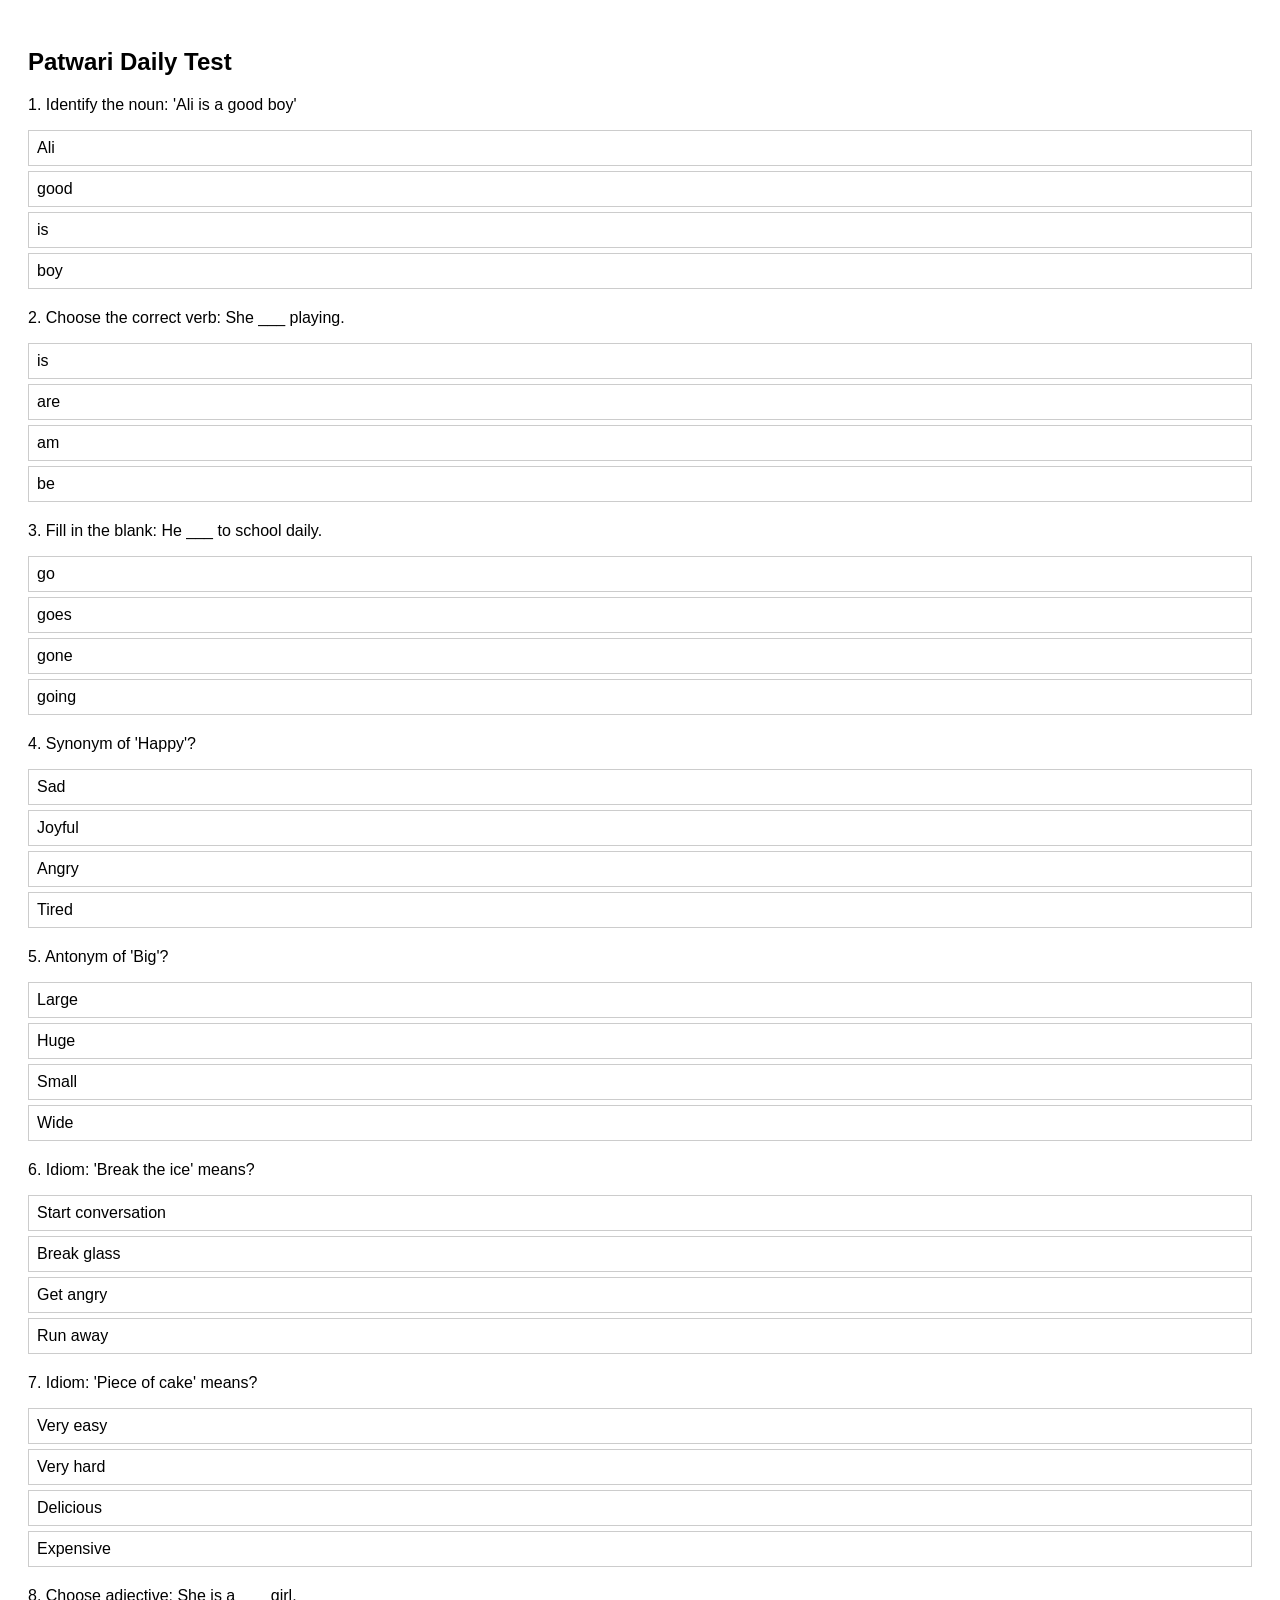
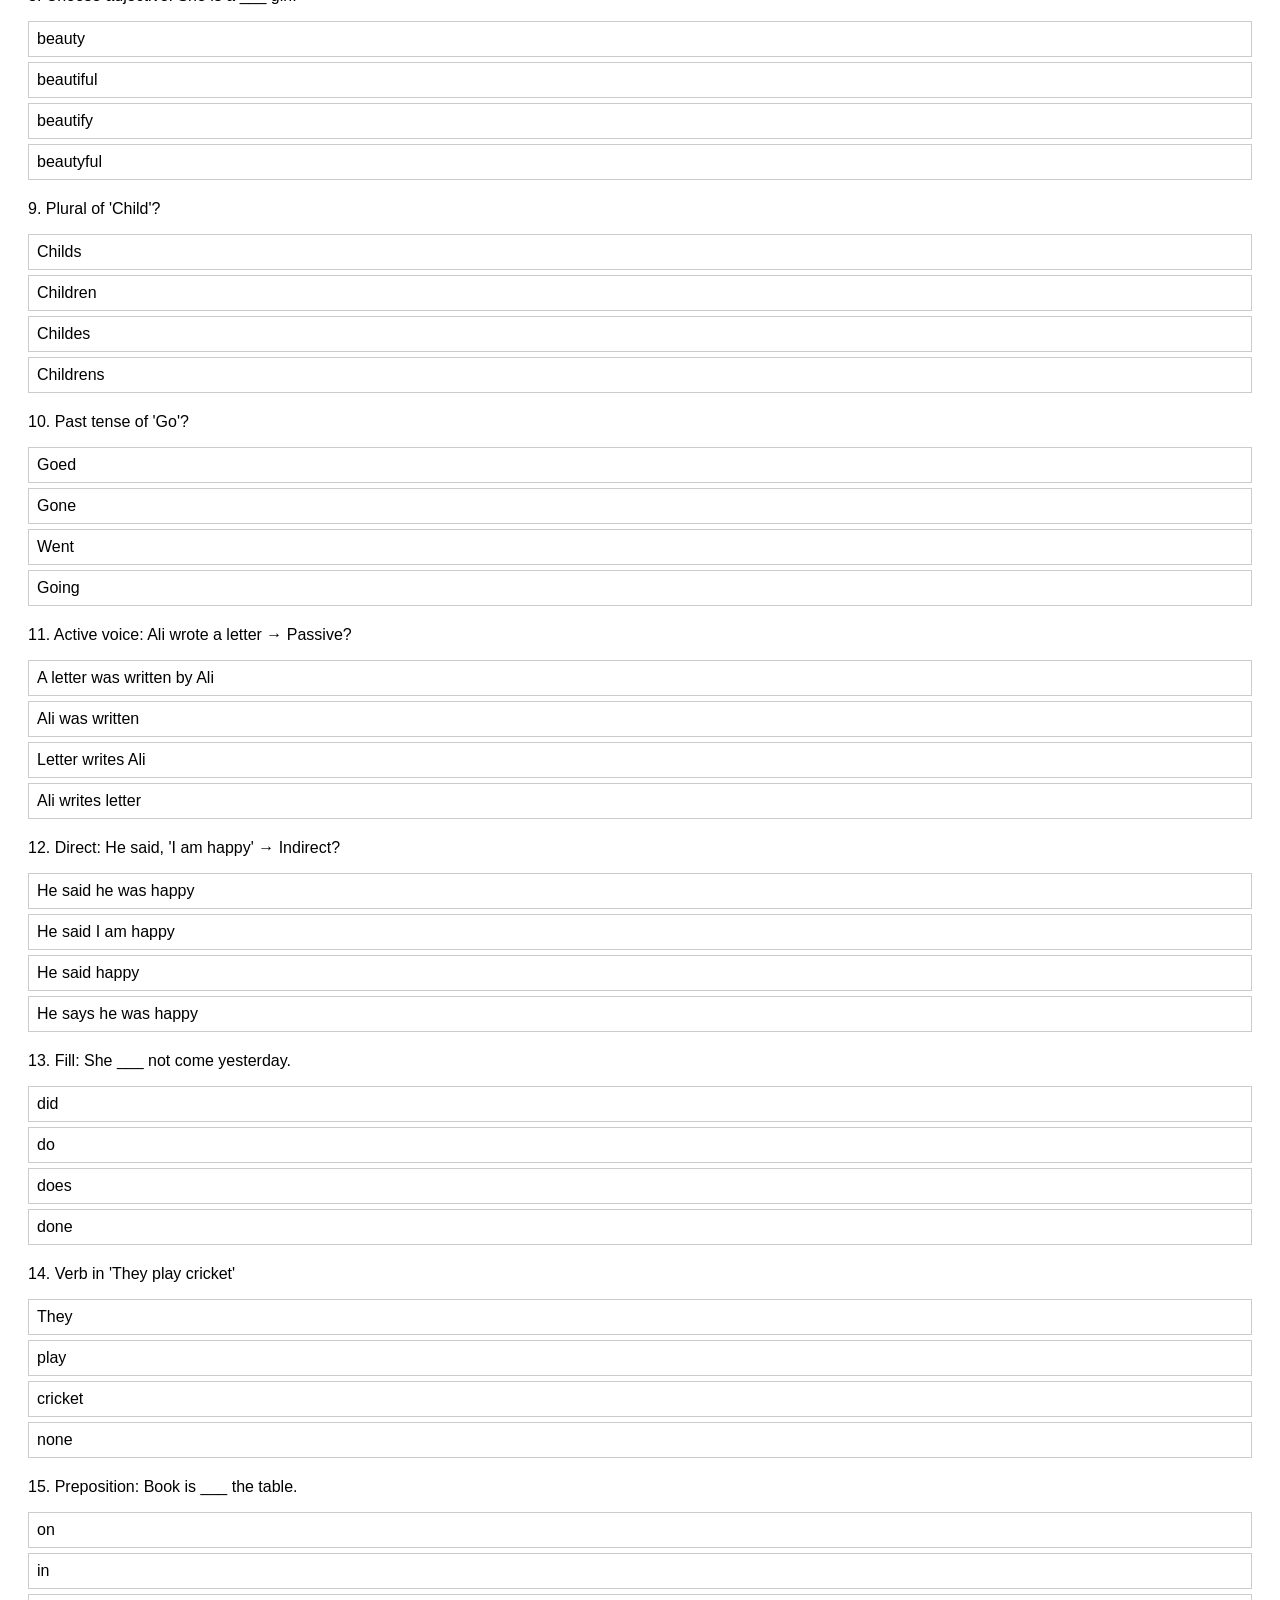
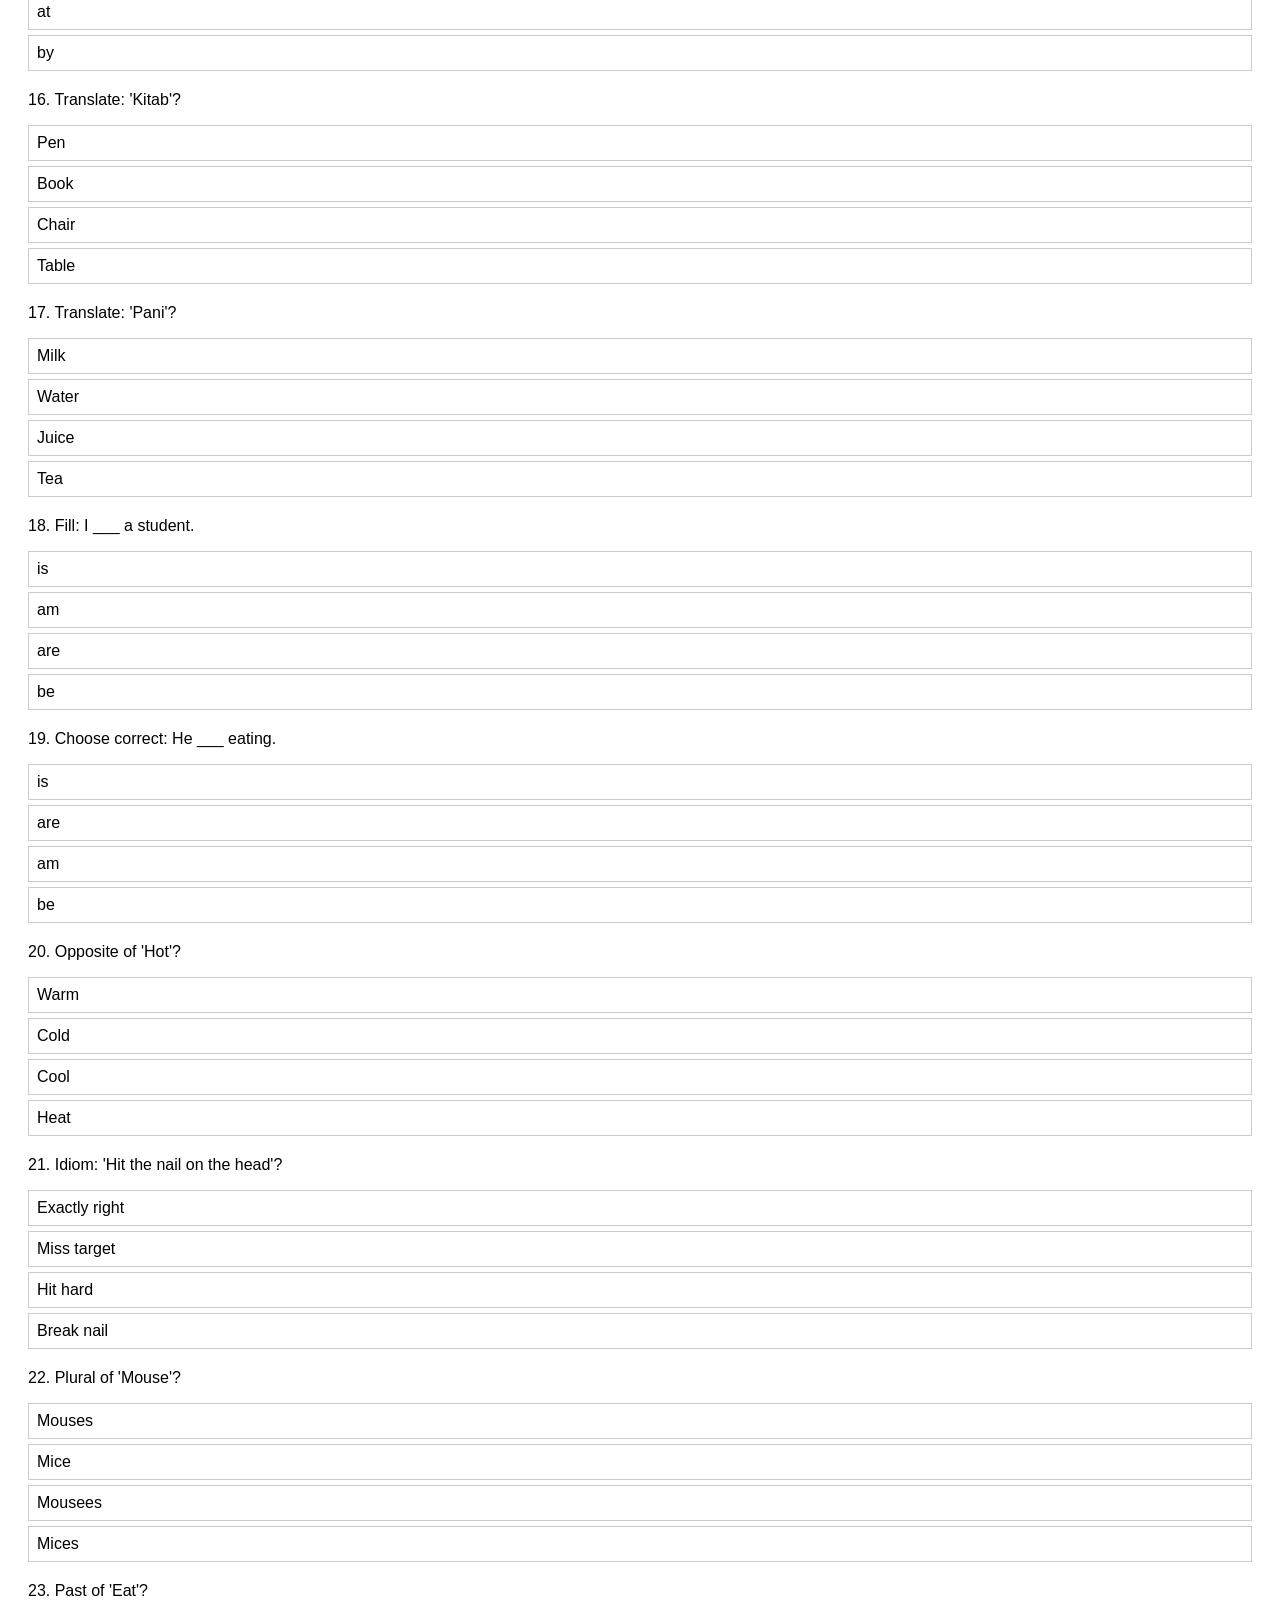
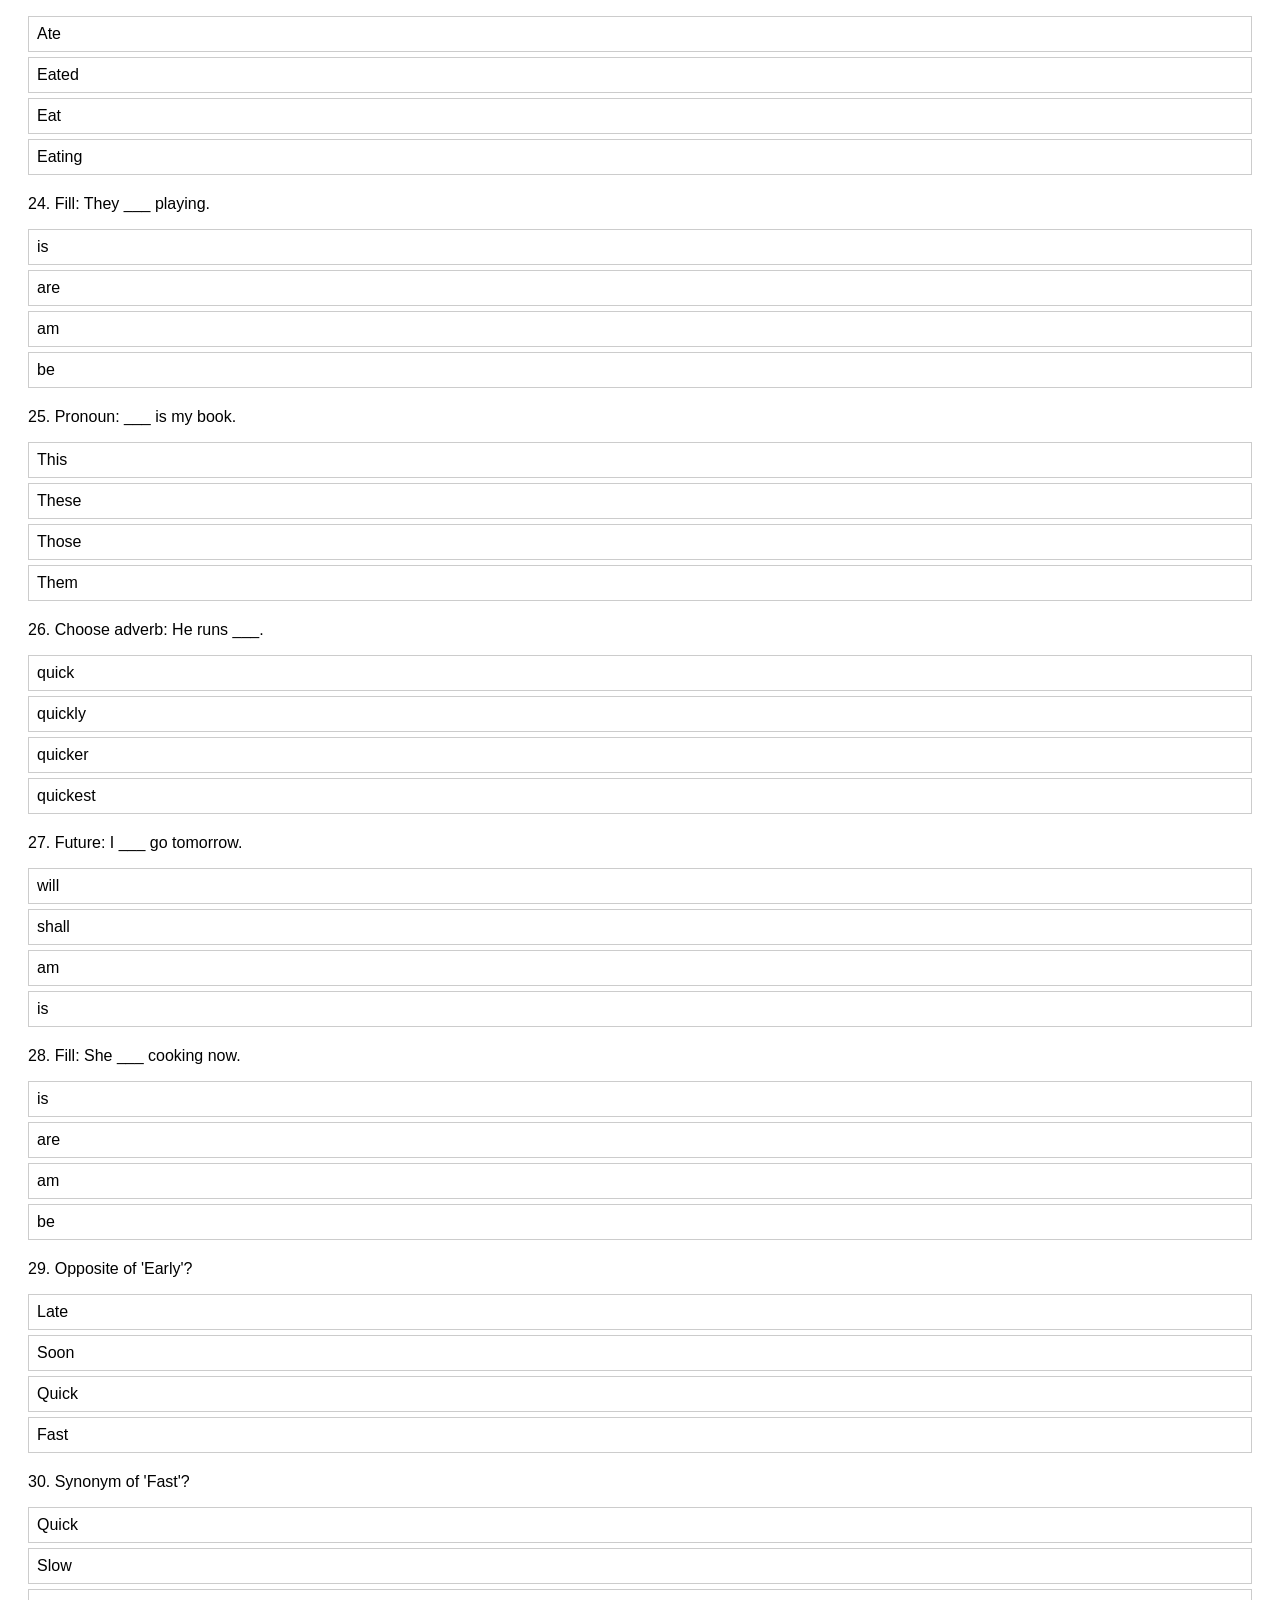
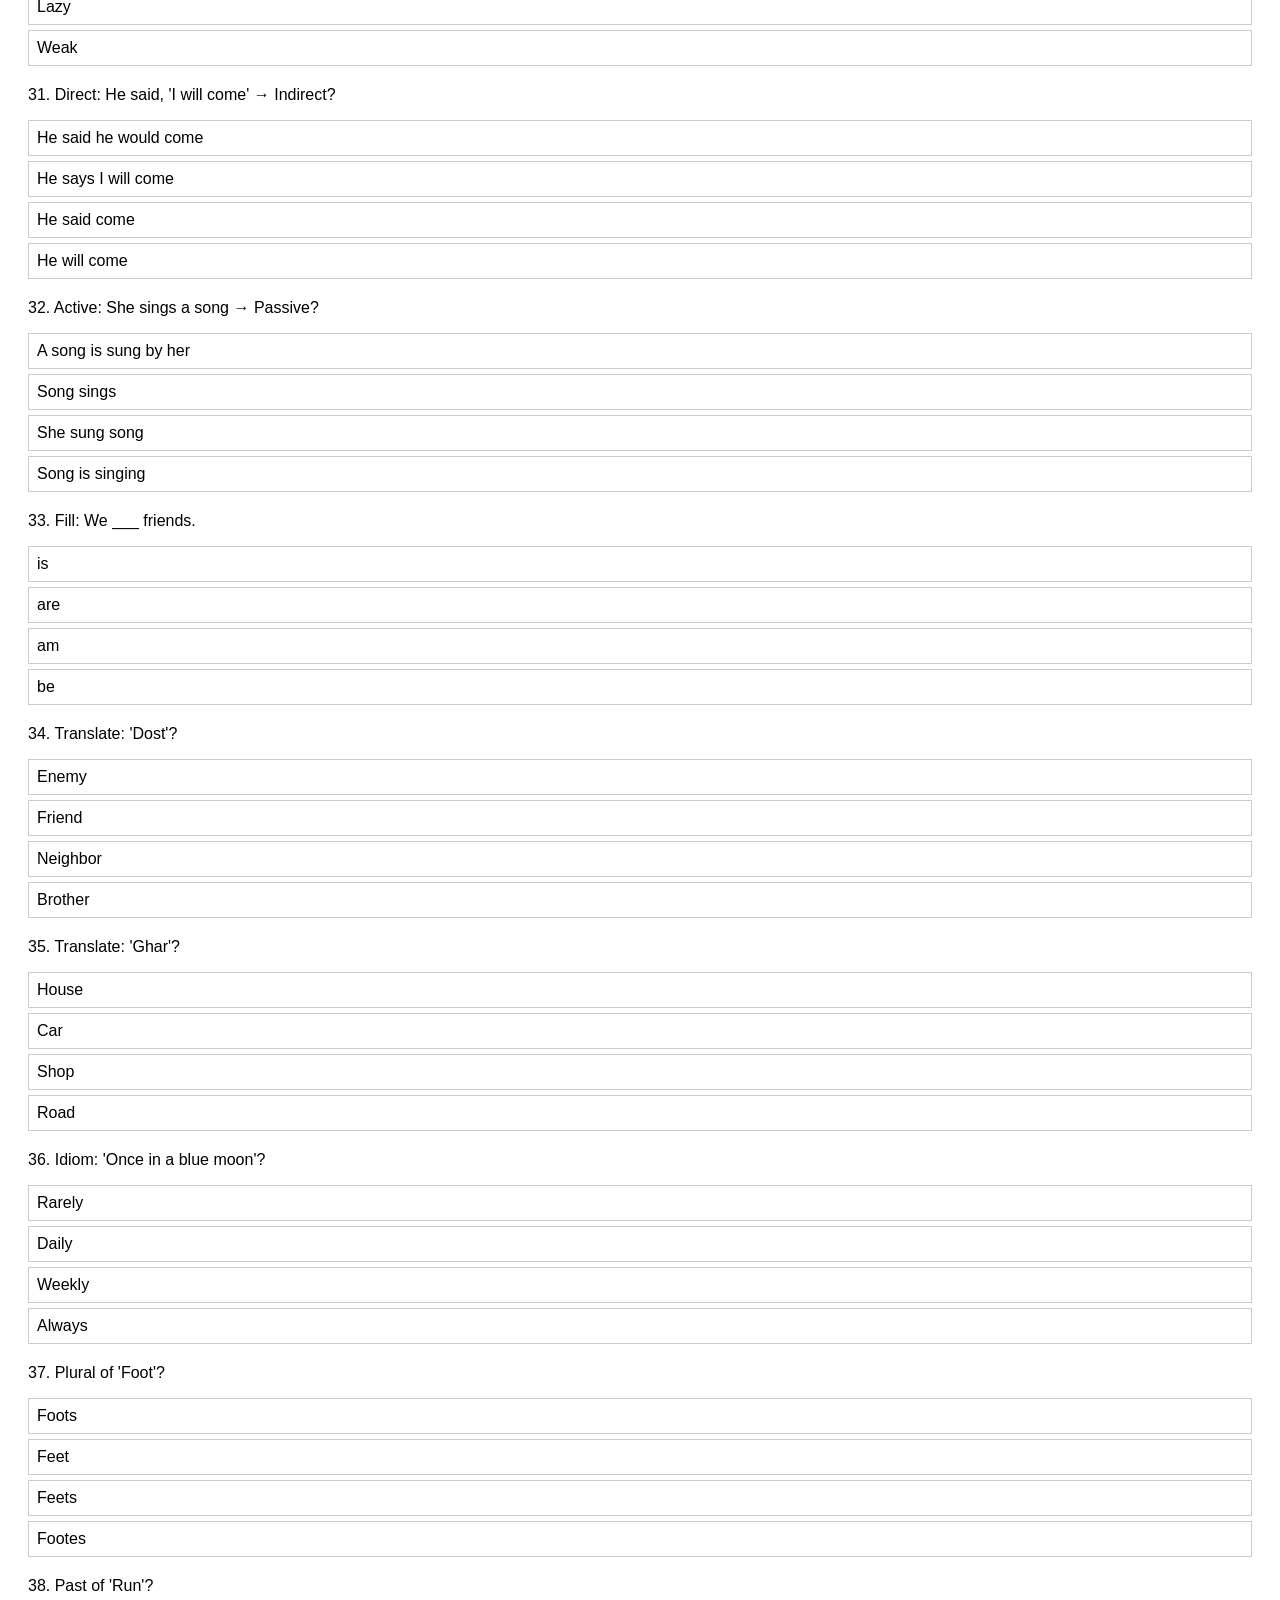
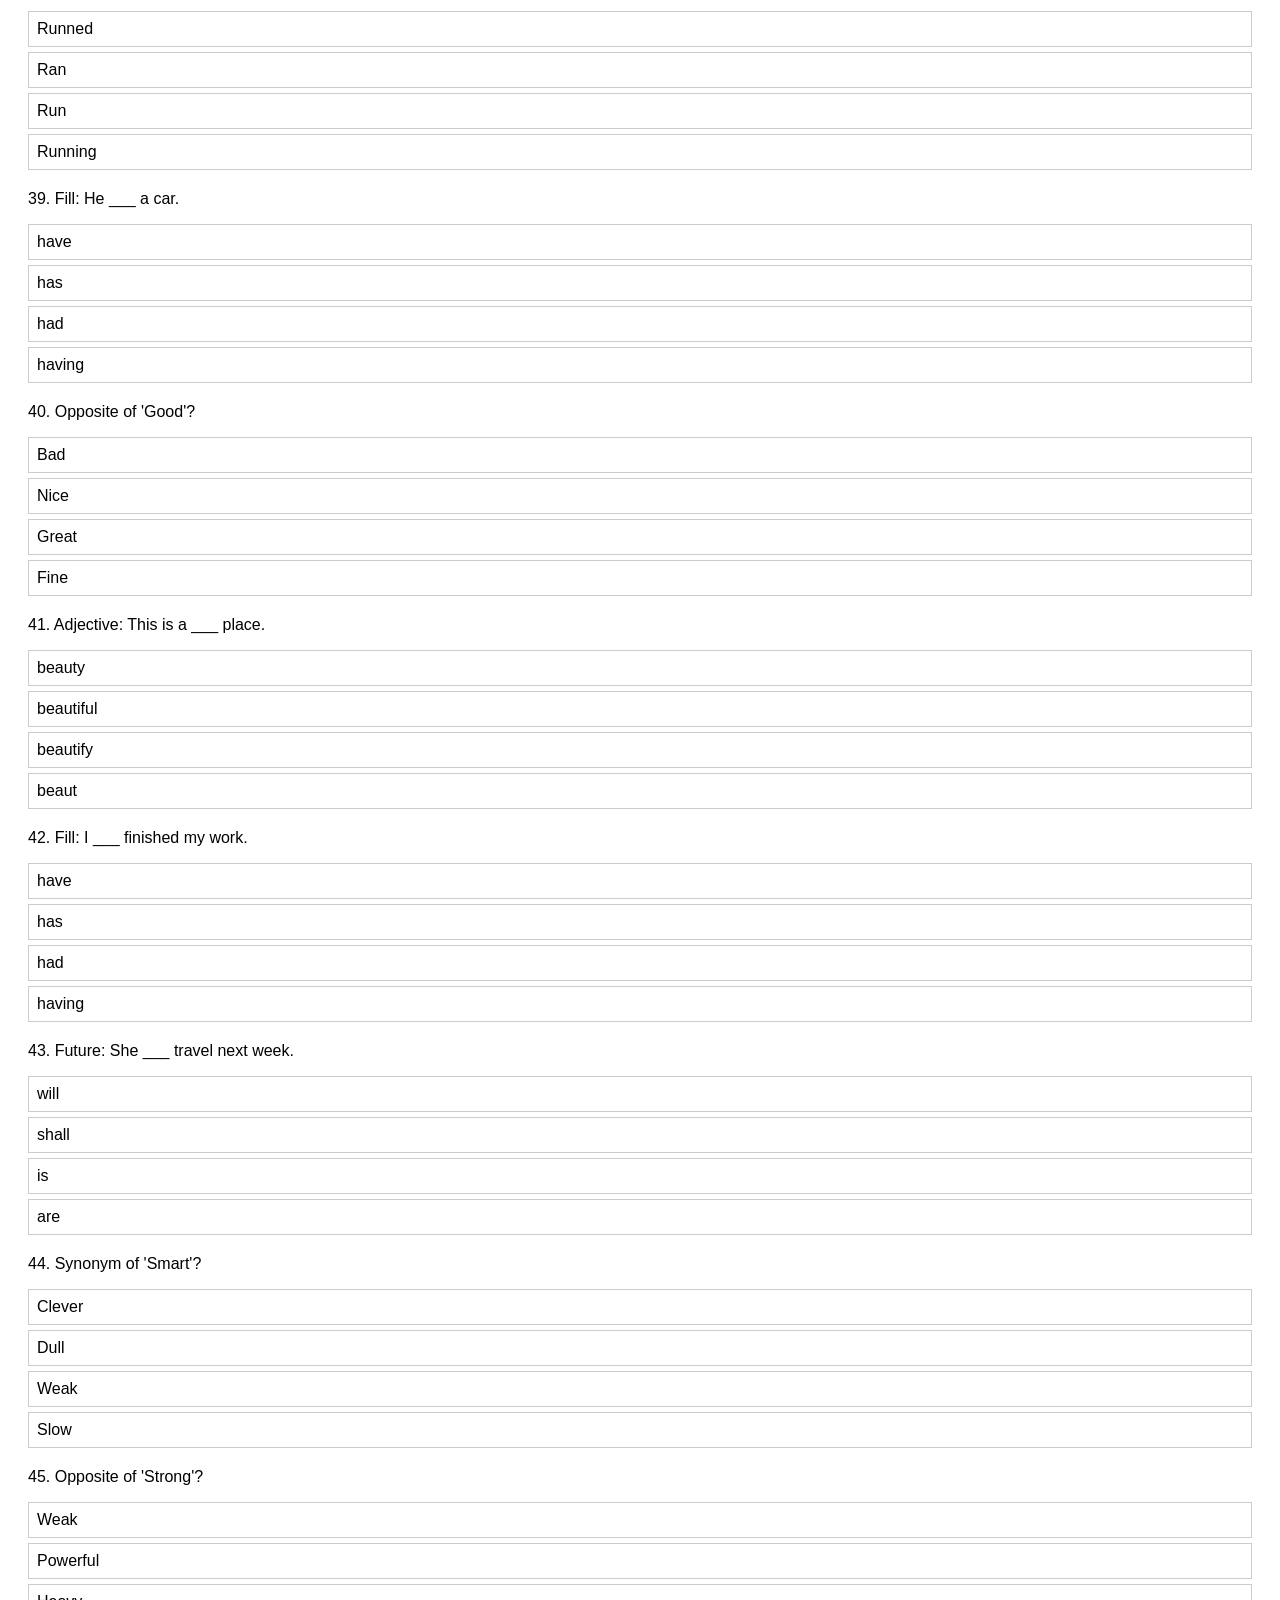
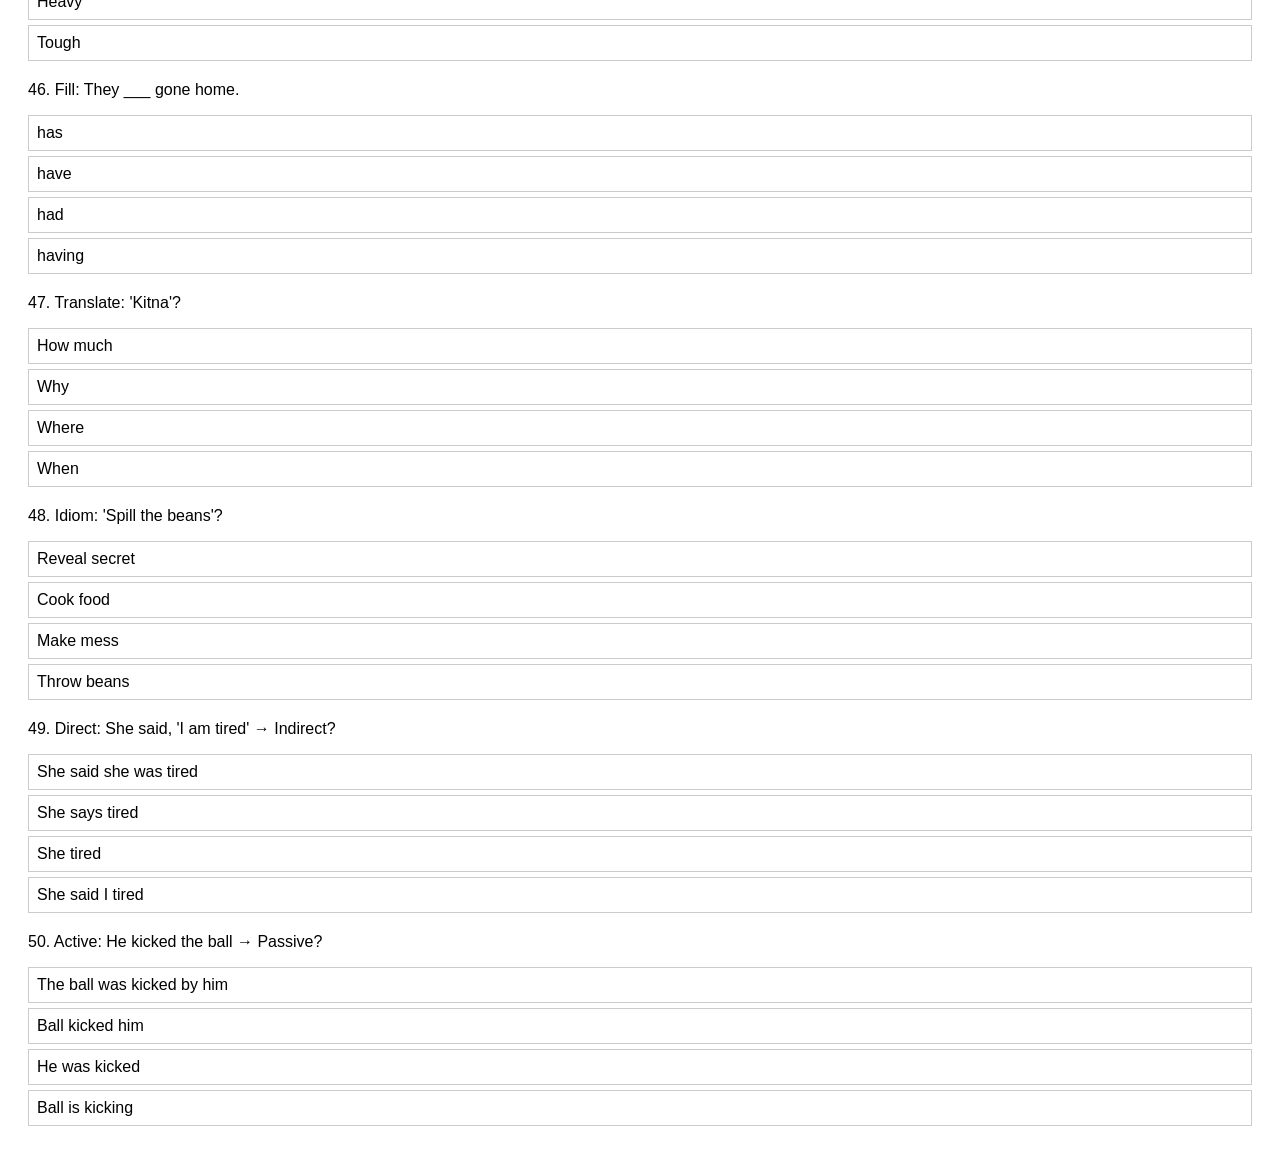
<file: index.html>
<!DOCTYPE html>
<html>
<head>
  <title>Patwari MCQs</title>
  <link rel="stylesheet" href="style.css">
</head>
<body>

<h2>Patwari Daily Test</h2>

<div id="quiz"></div>

<script src="script.js"></script>
</body>
</html>
</file>
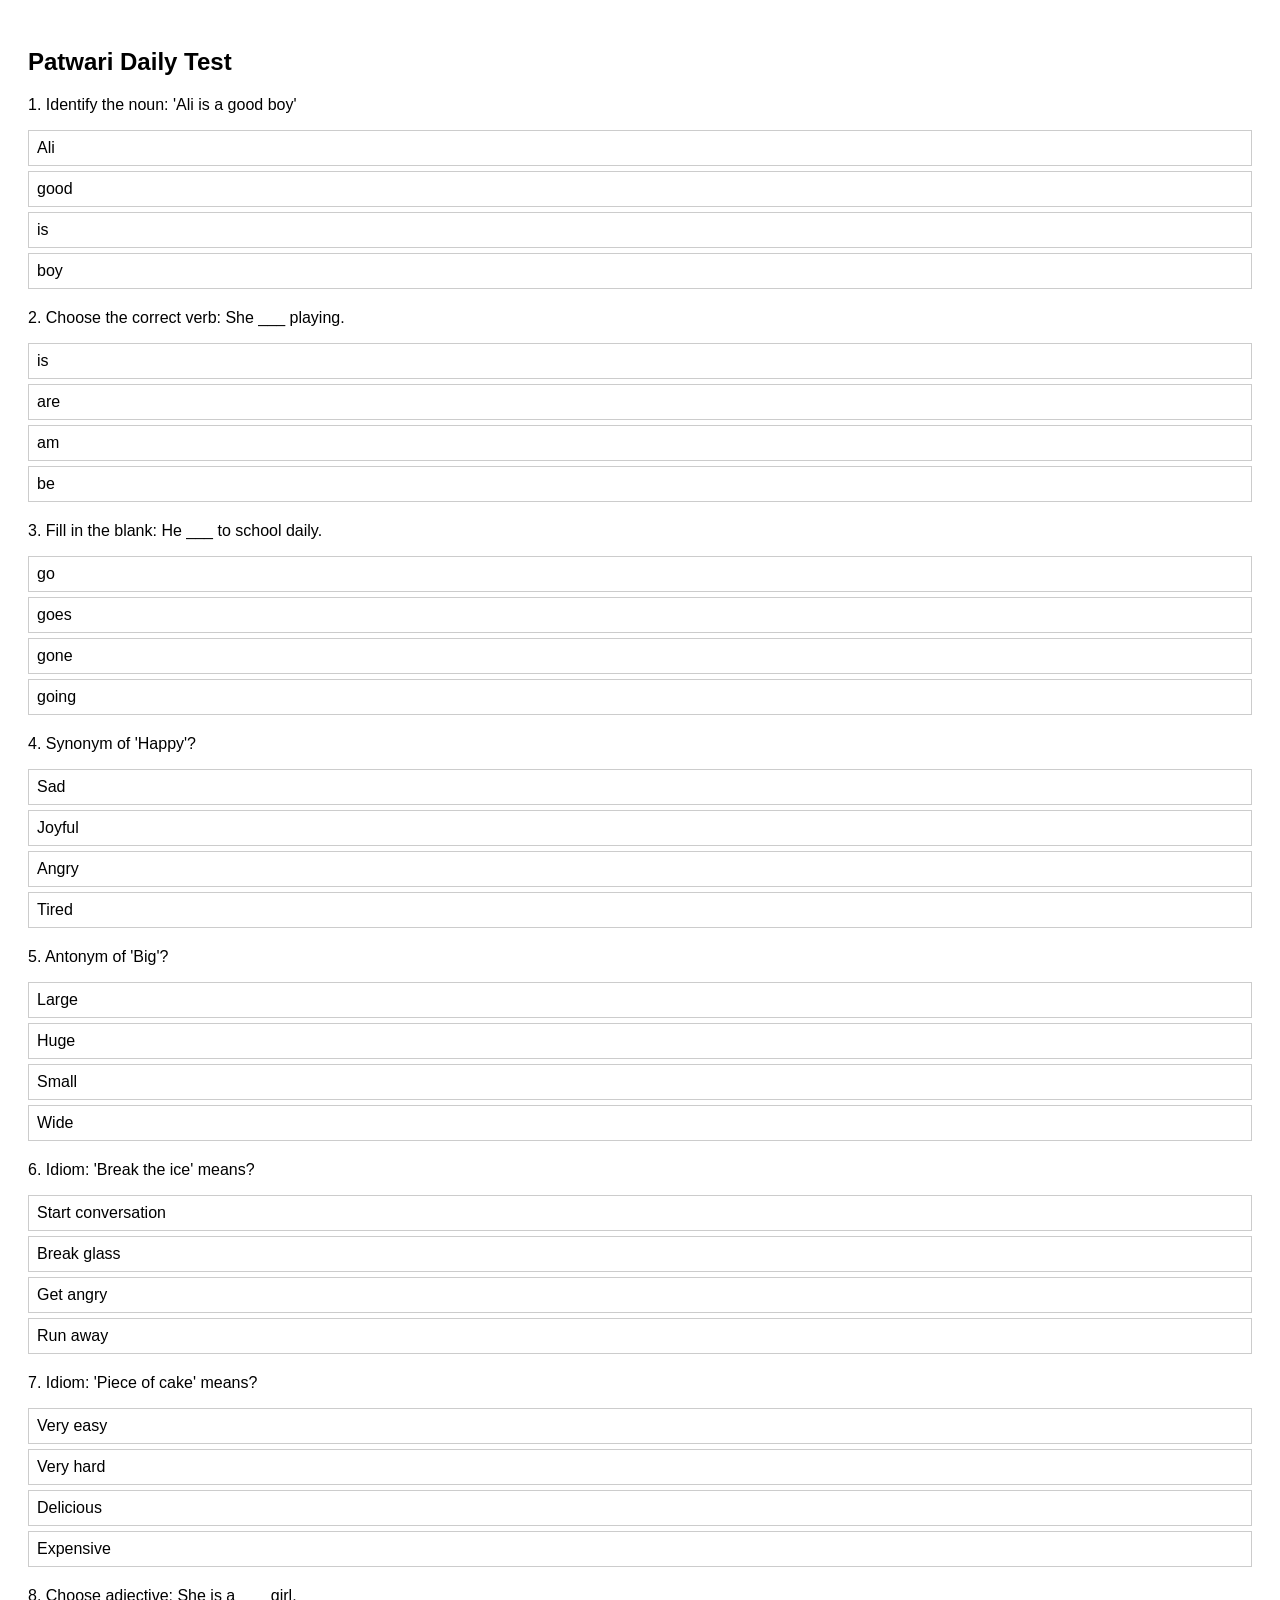
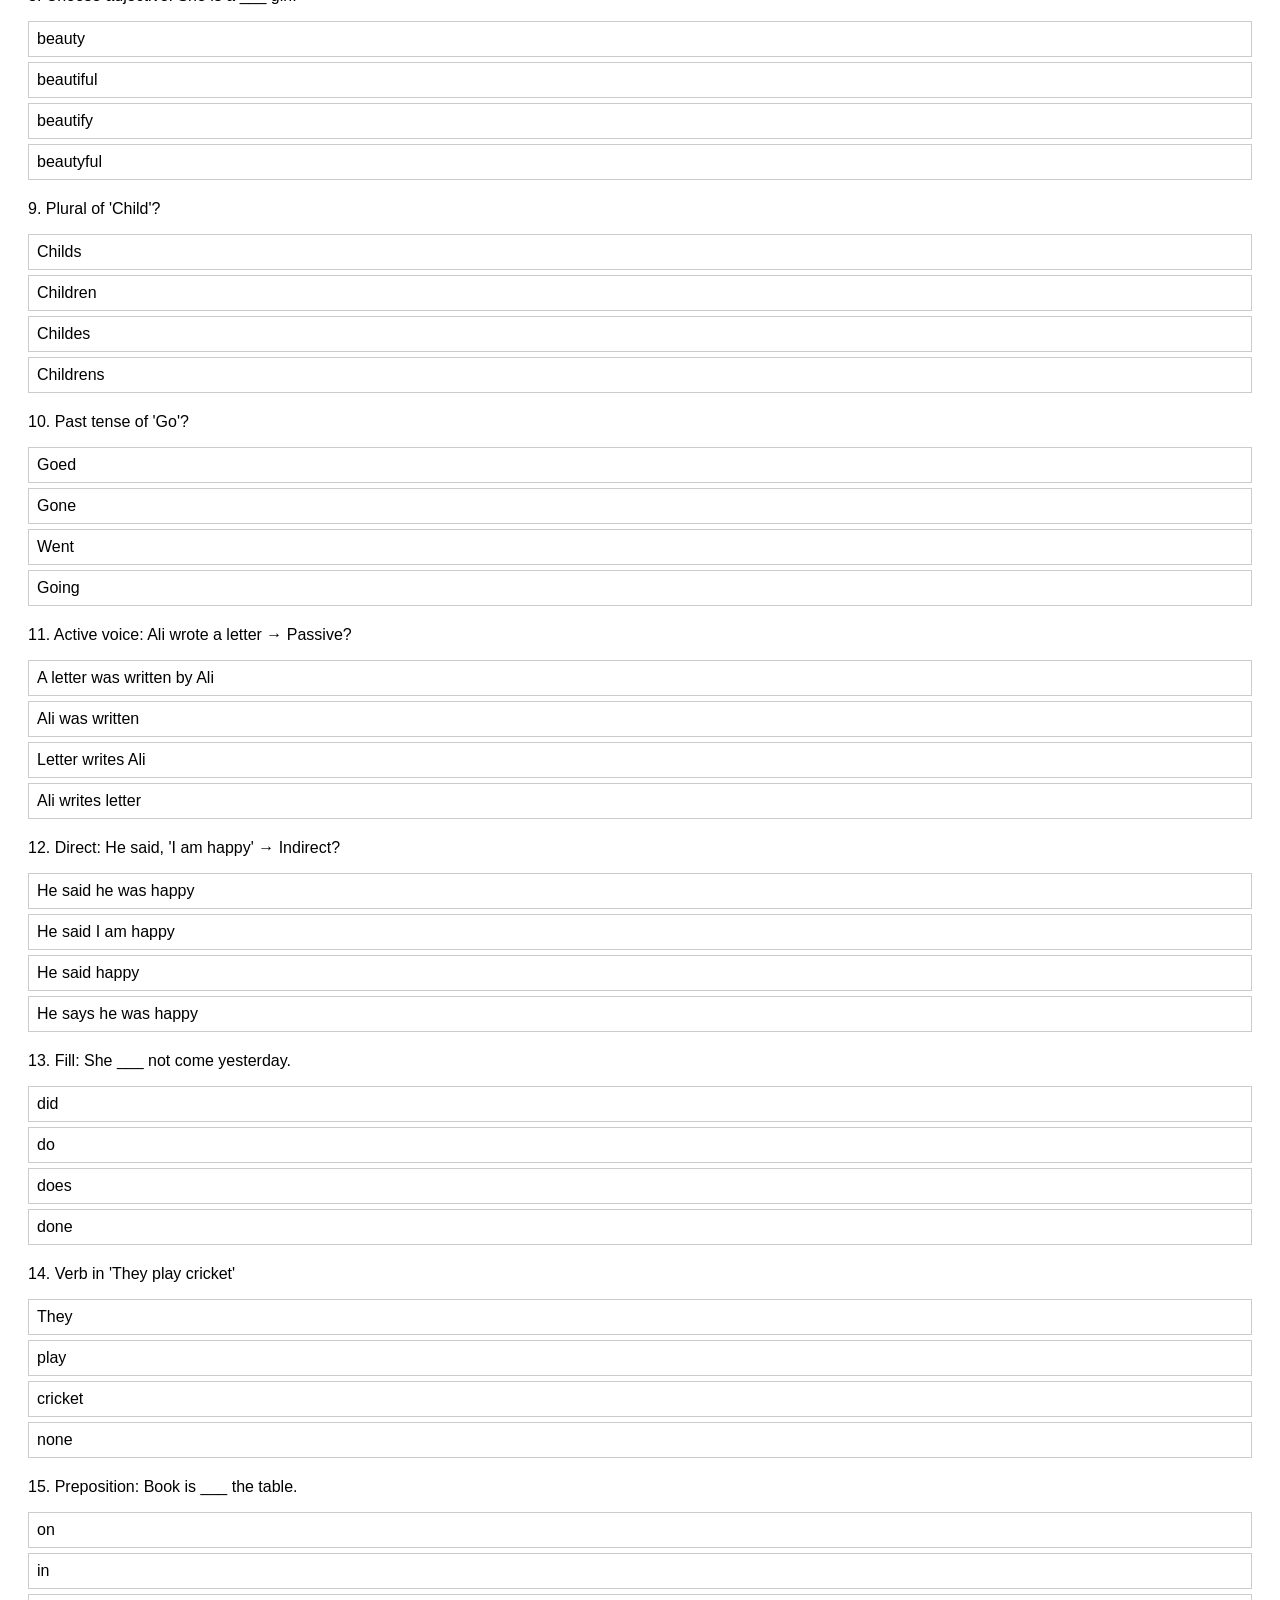
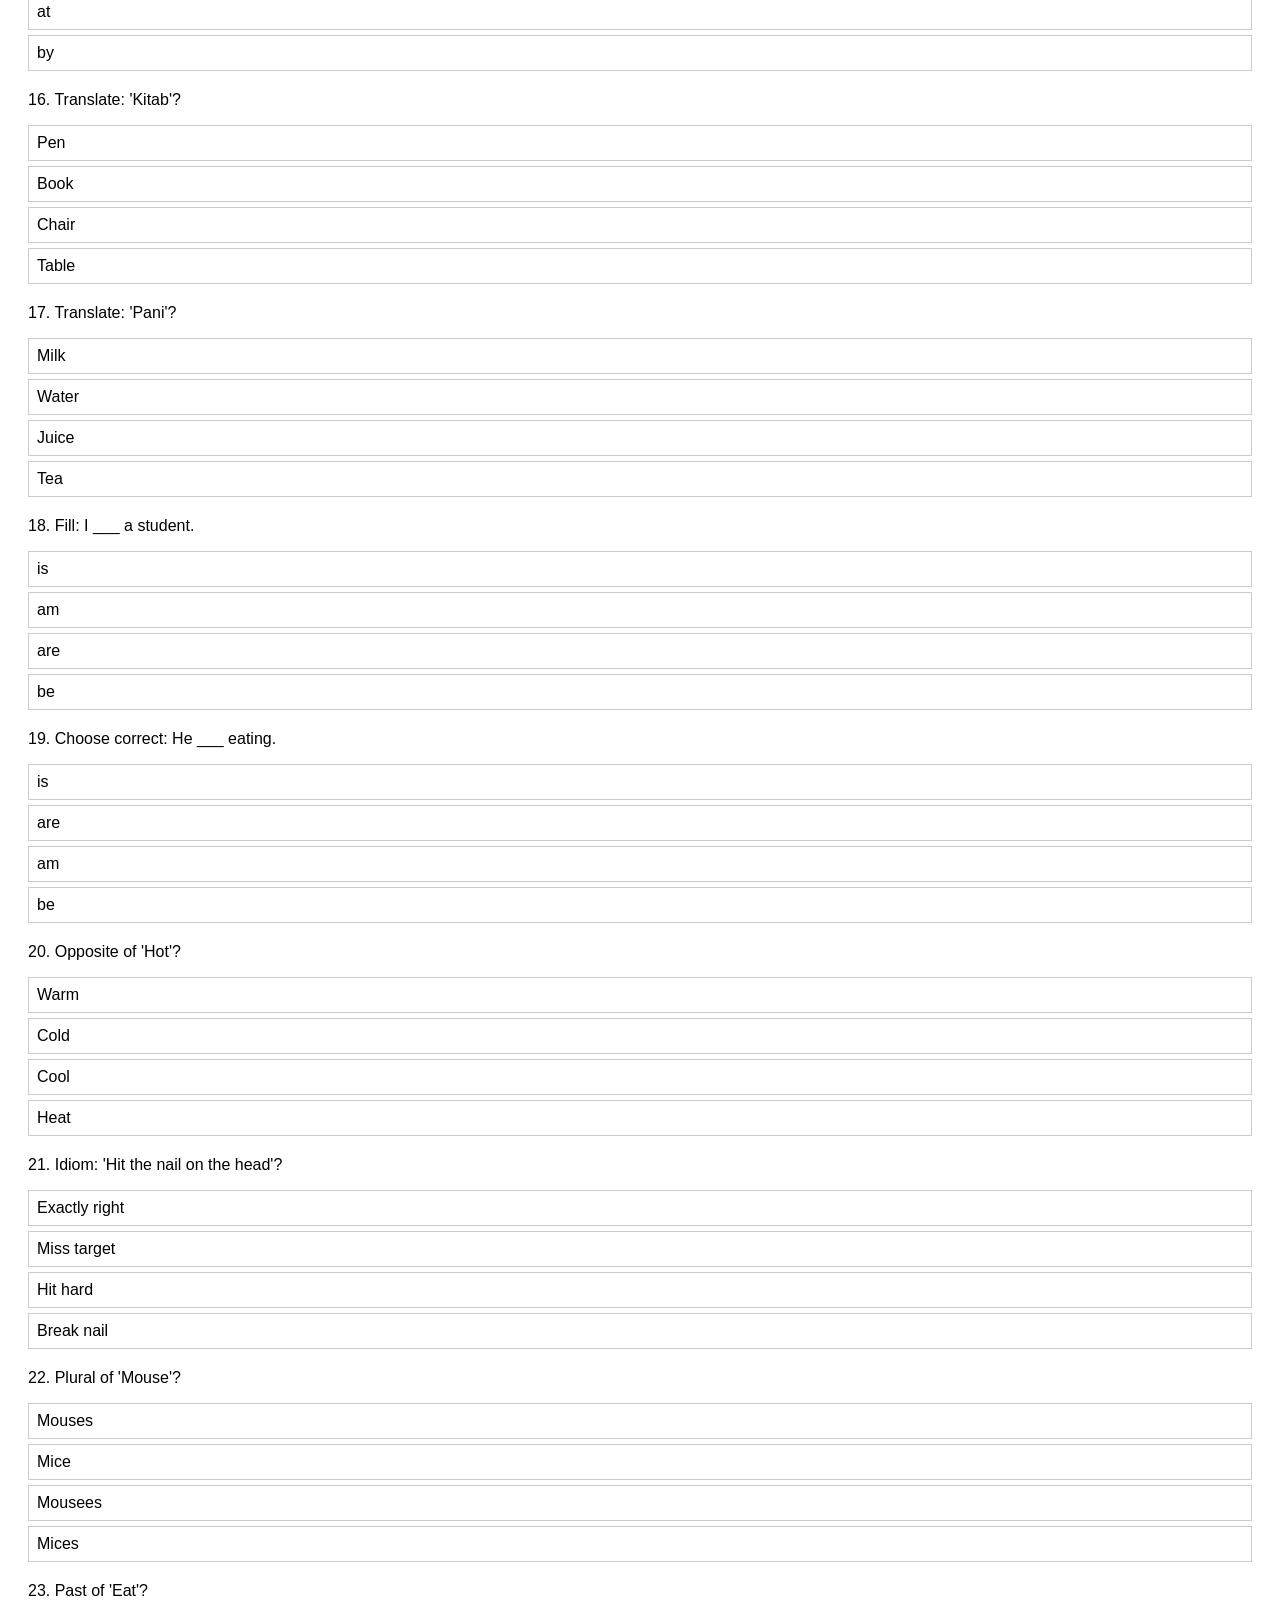
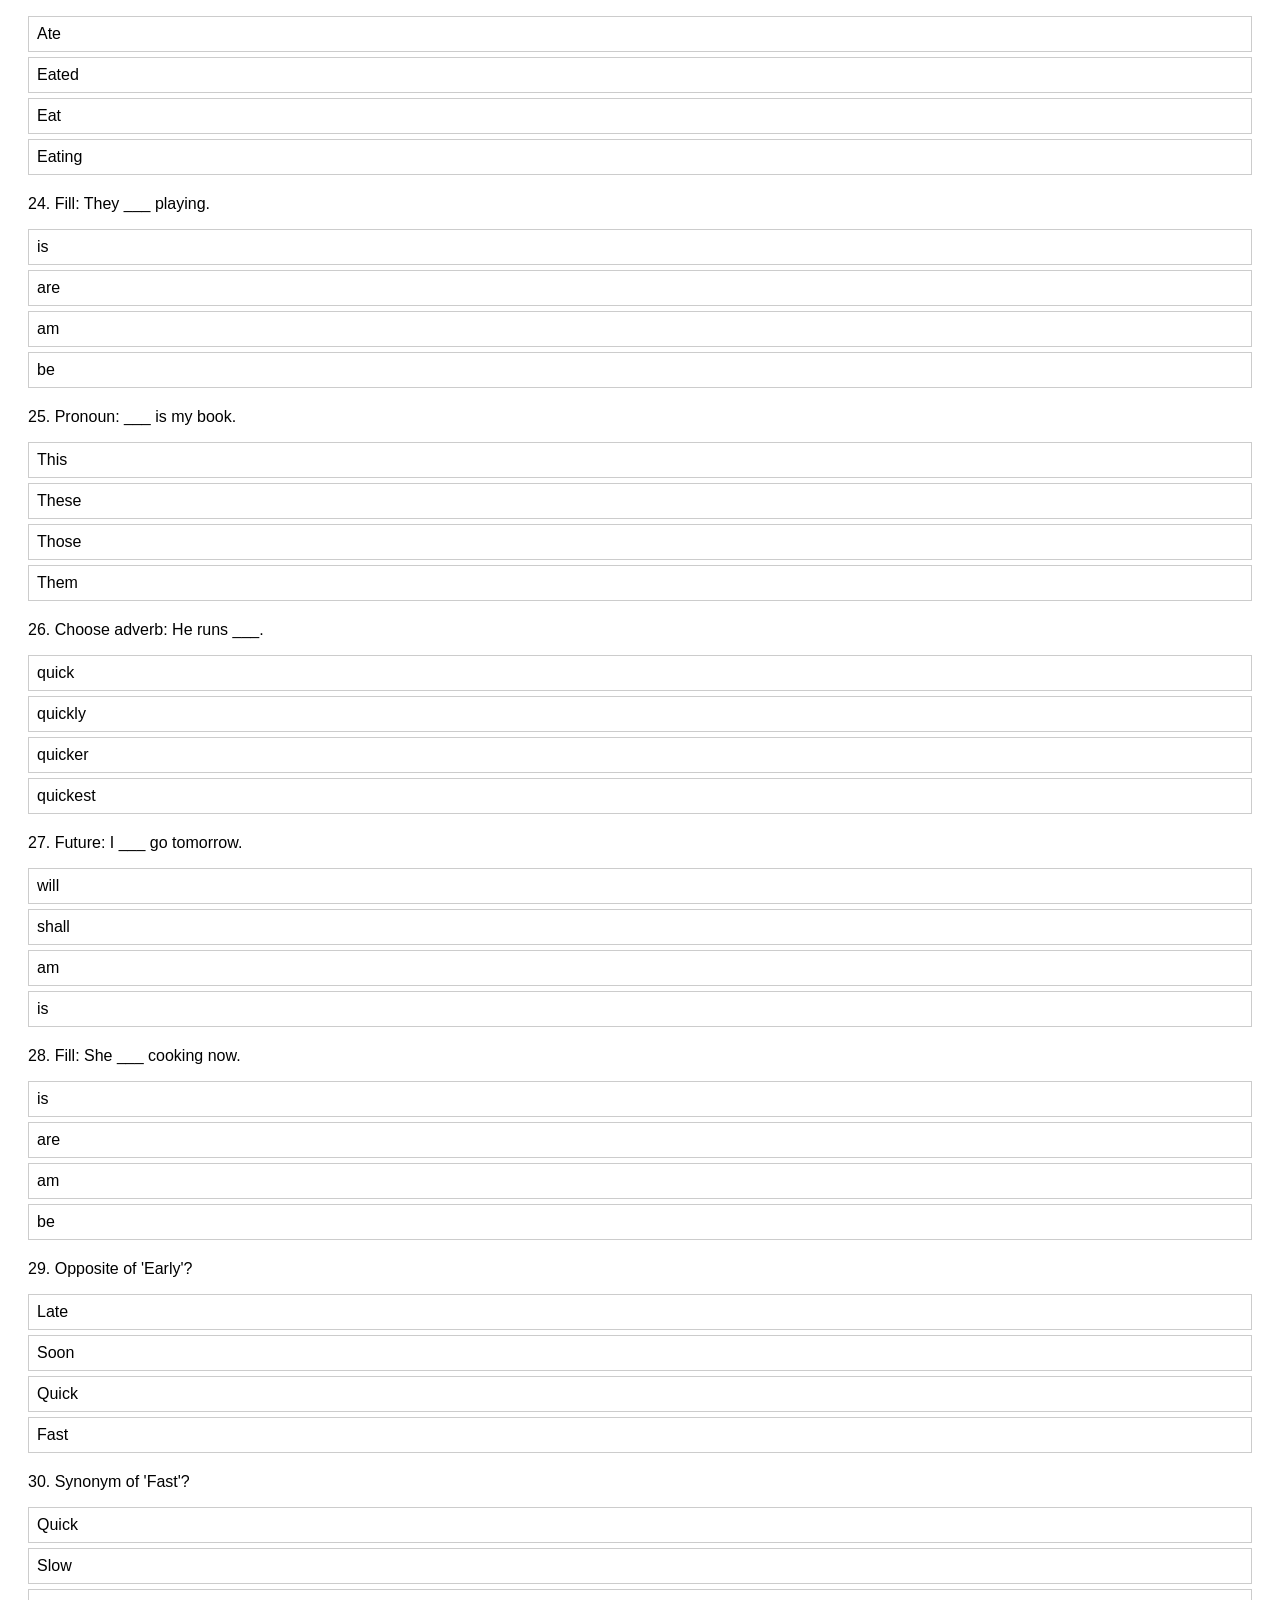
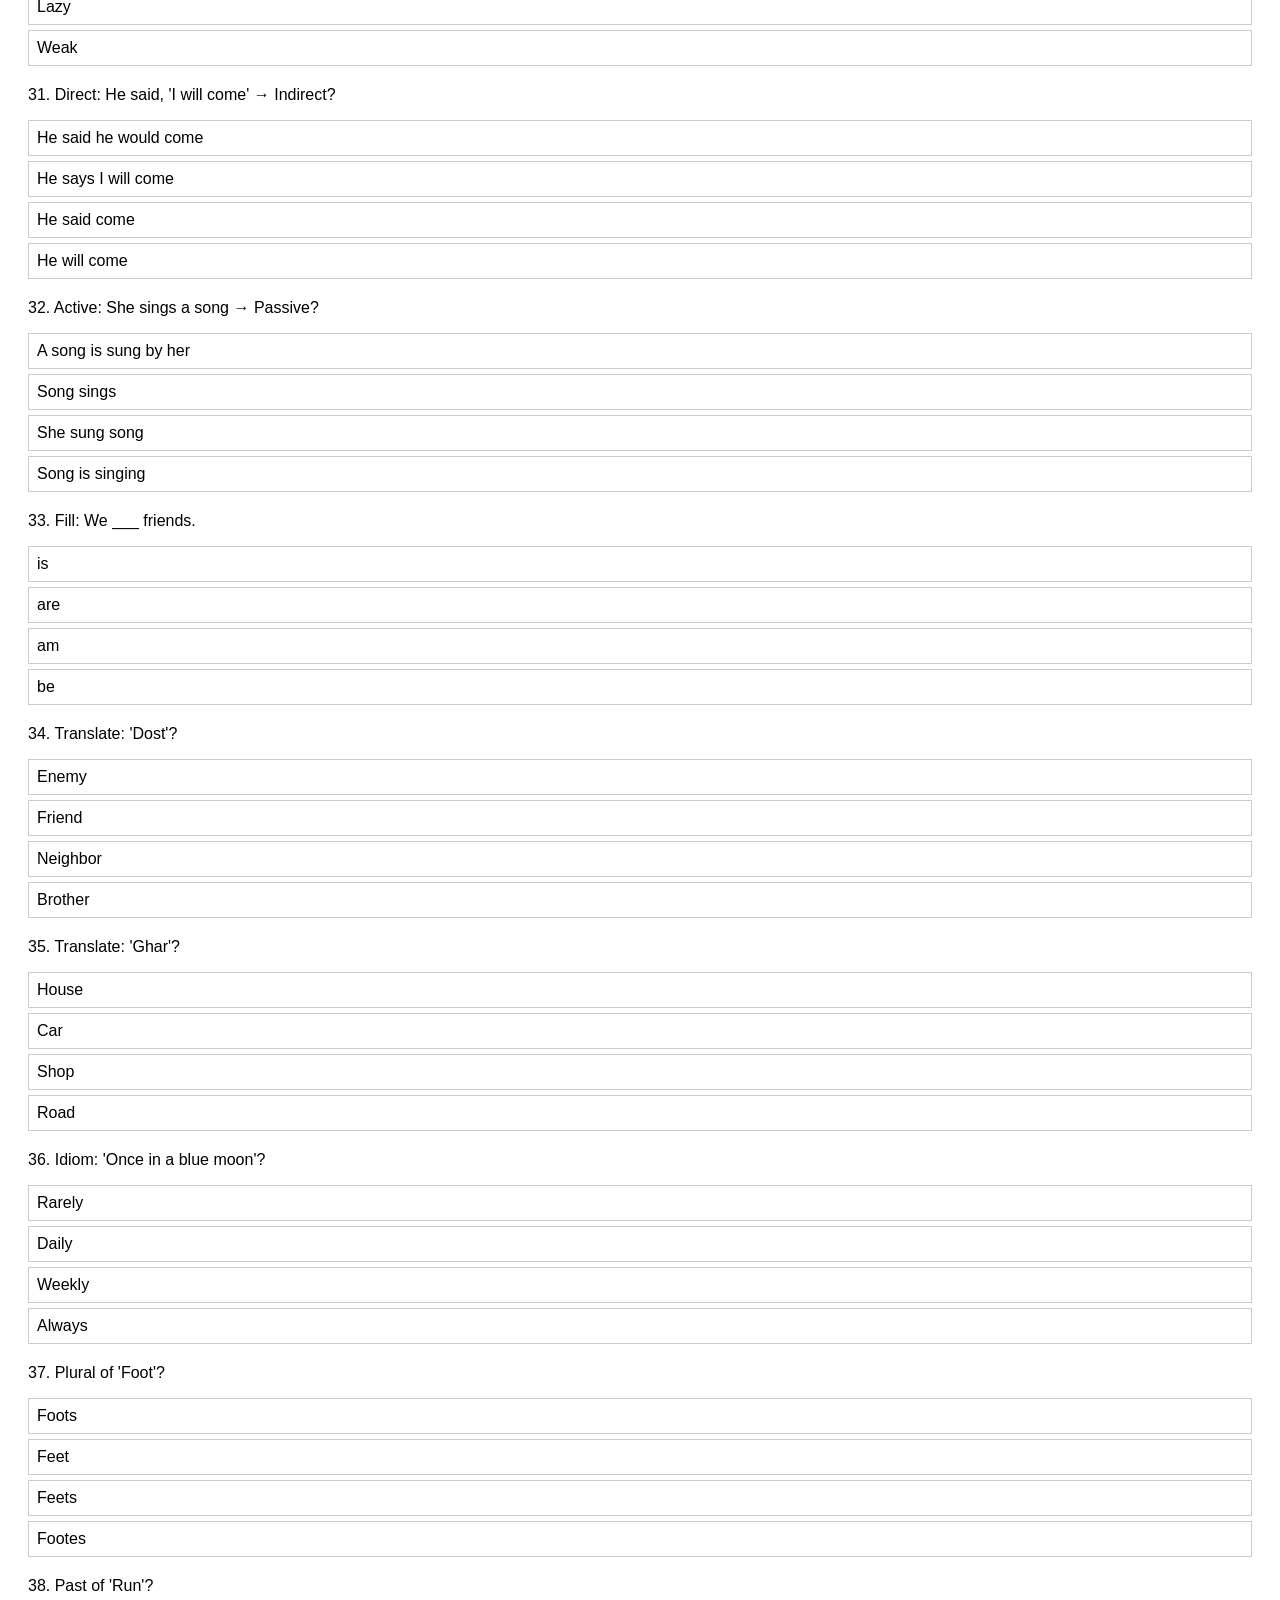
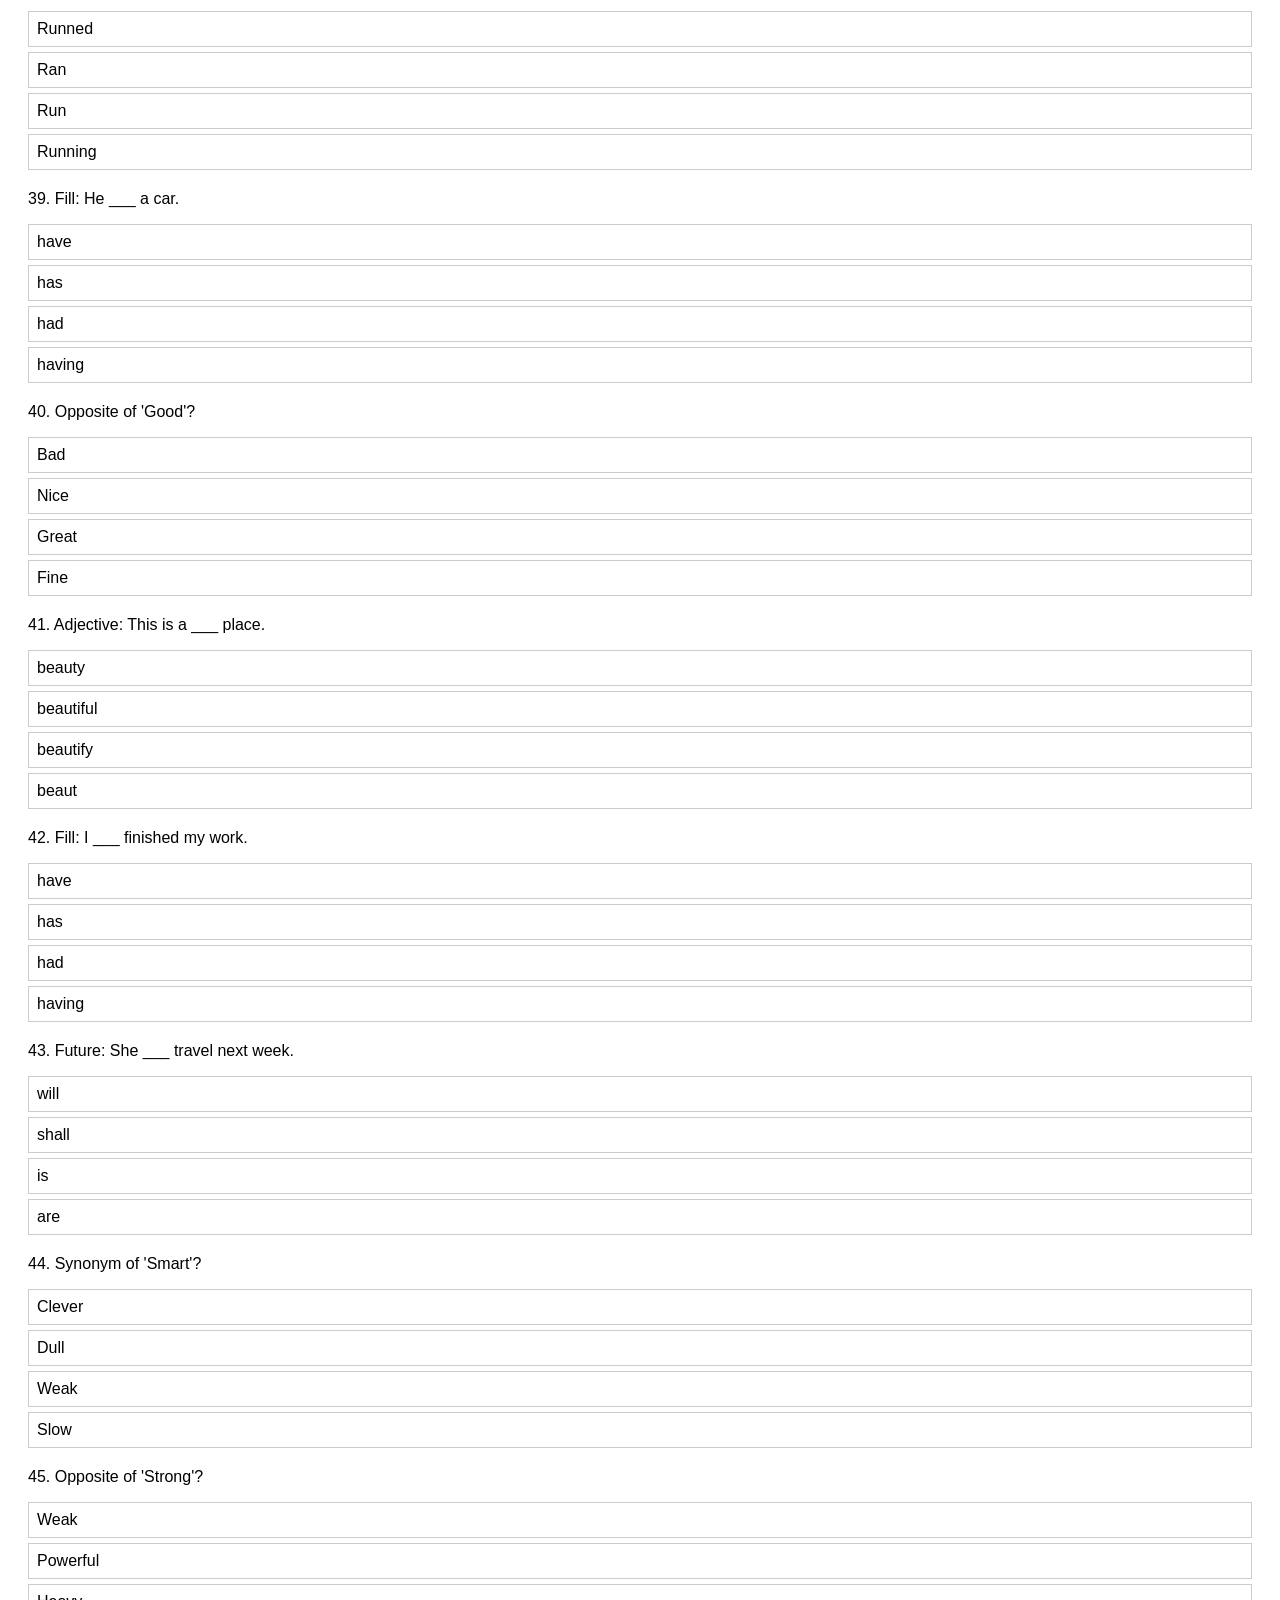
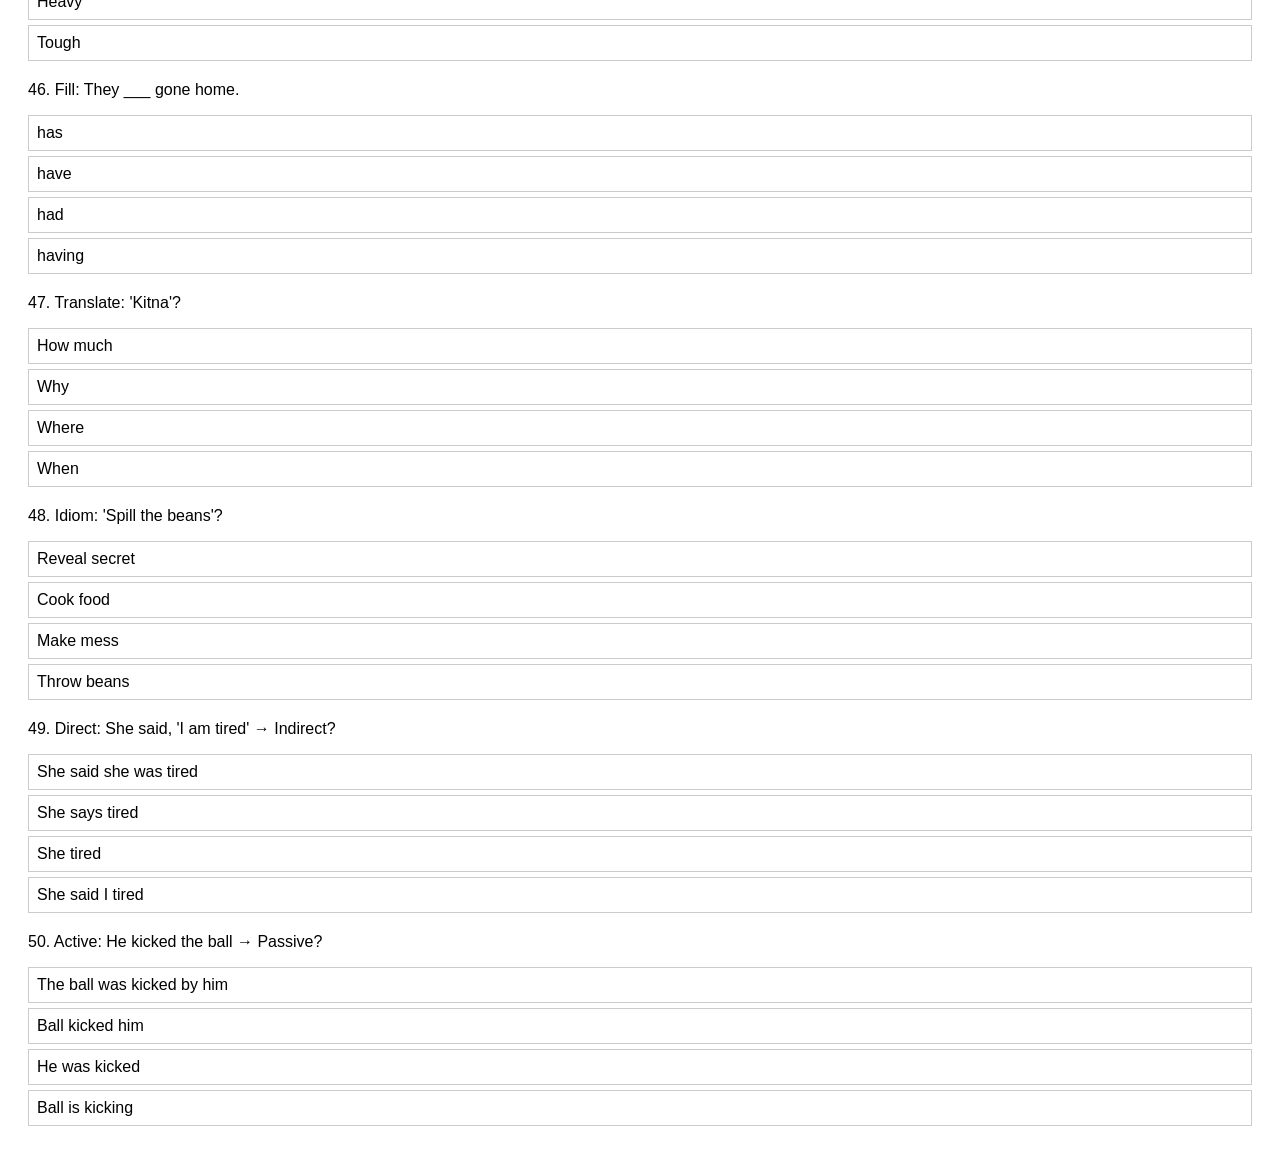
<file: indix.html>
<!DOCTYPE html>
<html>
<head>
  <title>Patwari MCQs</title>
  <link rel="stylesheet" href="style.css">
</head>
<body>

<h2>Patwari Daily Test</h2>

<div id="quiz"></div>

<script src="script.js"></script>
</body>
</html>
</file>
<file: style.css>
body {
  font-family: Arial;
  padding: 20px;
}

.question {
  margin-bottom: 20px;
}

.option {
  display: block;
  padding: 8px;
  margin: 5px 0;
  cursor: pointer;
  border: 1px solid #ccc;
}

.correct {
  background-color: lightgreen;
}

.wrong {
  background-color: lightcoral;
}
</file>
